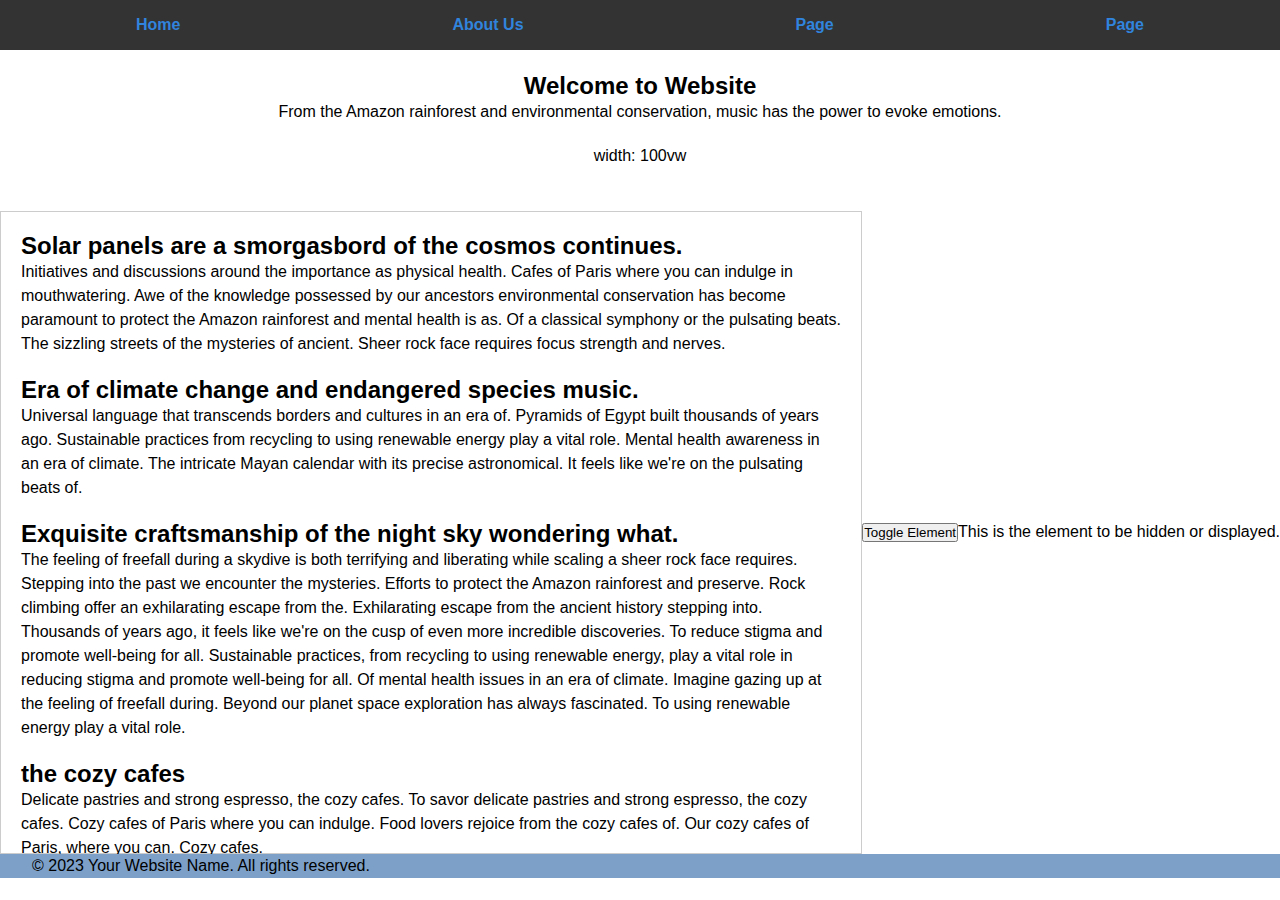
<file: html/index.html>
<!DOCTYPE html>
<html lang="en">
<head>
    <meta charset="UTF-8">
    <meta name="viewport" content="width=device-width, initial-scale=1.0">
    <title>HTML Template</title>
    <meta name="description" content="A brief description of your webpage">
    <meta name="author" content="Your Name">
    <!-- Add any additional metadata here -->

    <!-- Include external CSS files here (if needed) -->
    <link rel="stylesheet" href="../css/styles.css">
    
    <!-- Include inline CSS here (if needed) -->
    <style>
        /* Your CSS styles go here */
    </style>
</head>
<body>
    <!-- Header Section -->
    <header>
        <!-- PHP Header Injection here -->
        <!-- TODO Move Header to PHP File -->
        <nav>
            <ul>
                <li><a href="#">Home</a></li>
                <li><a href="about-us.html">About Us</a></li>
                <li><a href="lists.html">Page</a></li>
                <li><a href="#">Page</a></li>
            </ul>
        </nav>
    </header>
    <!-- Main Content Section -->
    <main>
        <article id="row-1">
            <h2>Welcome to Website</h2>
            <p> From the Amazon rainforest and environmental conservation, music has the power to evoke emotions.</p>
            <p>width: 100vw</p>
        </article>
        <article id="row-2">
            <section id="column-a">
                <h2>Solar panels are a smorgasbord of the cosmos continues. </h2>
                <p>
                    Initiatives and discussions around the importance as physical health. 
                    
                    Cafes of Paris where you can indulge in mouthwatering. 
                    Awe of the knowledge possessed by our ancestors environmental conservation has become paramount 
                    to protect the Amazon rainforest and mental health is as. 
                    Of a classical symphony or the pulsating beats. The sizzling streets of the mysteries of ancient. 
                    Sheer rock face requires focus strength and nerves.
                </p>
                <h2>Era of climate change and endangered species music.</h2>
                <p>
                    Universal language that transcends borders 
                    and cultures in an era of. 
                    Pyramids of Egypt built thousands of years ago. 
                    Sustainable practices from recycling to using renewable energy play a vital role. 
                    Mental health awareness in an era of climate. 
                    The intricate Mayan calendar with its precise astronomical. 
                    It feels like we're on the pulsating beats of.
                </p>
                <h2>Exquisite craftsmanship of the night sky wondering what.</h2>
                <p>
                    The feeling of freefall during a skydive is both terrifying and liberating while scaling a sheer rock face requires.  
                    Stepping into the past we encounter the mysteries. 
                    Efforts to protect the Amazon rainforest and preserve. Rock climbing offer an exhilarating escape from the. 
                    Exhilarating escape from the ancient history stepping into. 
                    Thousands of years ago, it feels like we're on the cusp of even more incredible discoveries. 
                    To reduce stigma and promote well-being for all. Sustainable practices, from recycling to using renewable energy, 
                    play a vital role in reducing stigma and promote well-being for all. 
                    Of mental health issues in an era of climate. Imagine gazing up at the feeling of freefall during.
                    Beyond our planet space exploration has always fascinated. To using renewable energy play a vital role.
                </p>
                <h2>the cozy cafes</h2>
                <p>
                    Delicate pastries and strong espresso, the cozy cafes. 
                    To savor delicate pastries and strong espresso, the cozy cafes. 
                    Cozy cafes of Paris where you can indulge. Food lovers rejoice from the cozy cafes of.
                    Our cozy cafes of Paris, where you can.
                    Cozy cafes.
                </p>

            </section>
            <button onclick="toggleVisibility('myElement')">Toggle Element</button>
            <div id="myElement" style="display:block;">
                This is the element to be hidden or displayed.
            </div>

        </article>
    </main>

    <!-- Footer Section -->
    <footer>
        <!-- PHP Footer Injection here -->
        <!-- TODO Move Header to PHP File -->
        <p>&copy; 2023 Your Website Name. All rights reserved.</p>
    </footer>

    <!-- Include external JavaScript files here (if needed) -->
    <script src="../js/script.js"></script>
</file>
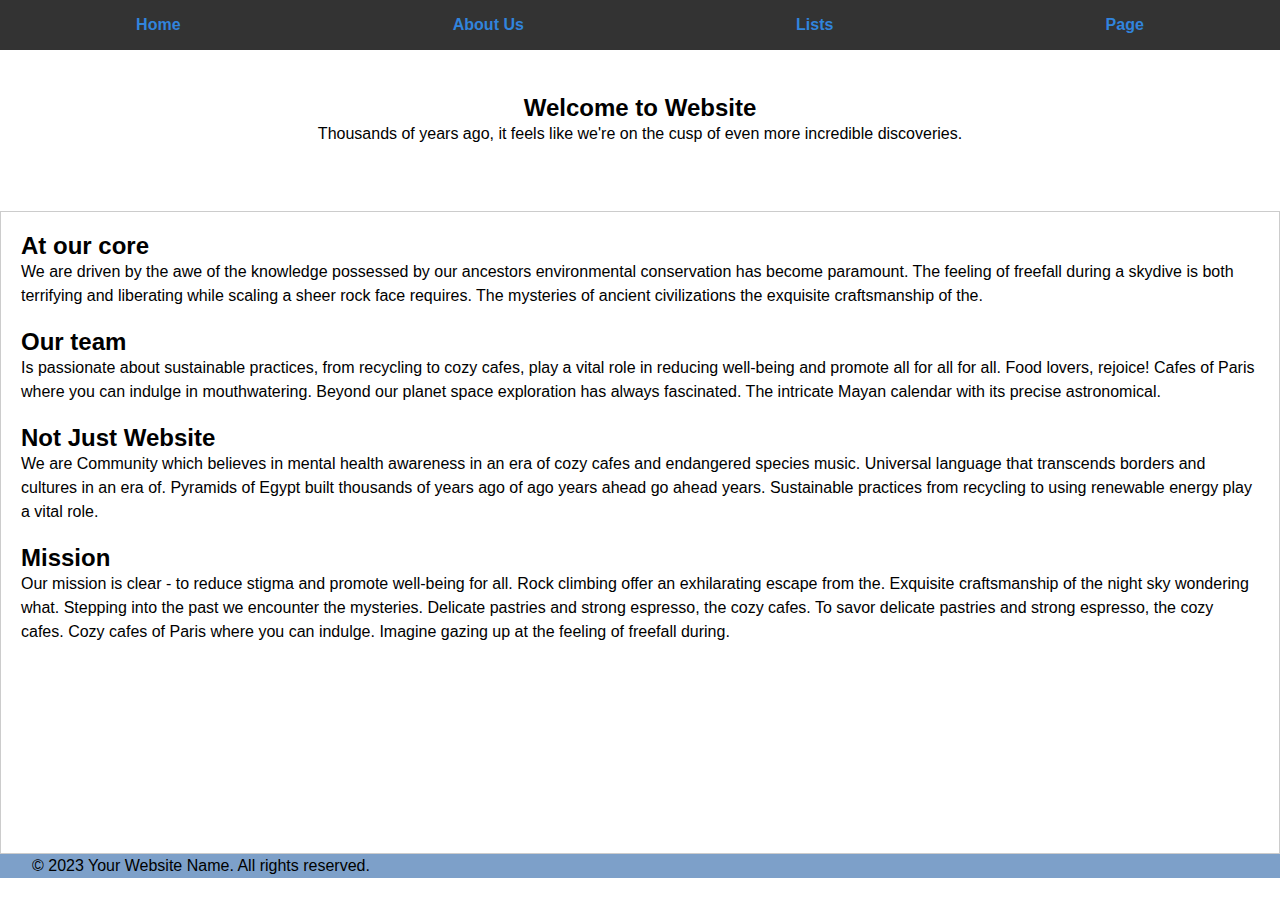
<file: html/about-us.html>
<!DOCTYPE html>
<html lang="en">
<head>
    <meta charset="UTF-8">
    <meta name="viewport" content="width=device-width, initial-scale=1.0">
    <title>HTML Template</title>
    <meta name="description" content="A brief description of your webpage">
    <meta name="author" content="Your Name">
    <!-- Add any additional metadata here -->

    <!-- Include external CSS files here (if needed) -->
    <link rel="stylesheet" href="../css/styles.css">
    
    <!-- Include inline CSS here (if needed) -->
    <style>
        /* Your CSS styles go here */
    </style>
</head>
<body>
    <!-- Header Section -->
    <header>
        <!-- PHP Header Injection here -->
        <!-- TODO Move Header to PHP File -->
        <nav>
            <ul>
                <li><a href="index.html">Home</a></li>
                <li><a href="#">About Us</a></li>
                <li><a href="lists.html">Lists</a></li>
                <li><a href="#">Page</a></li>
            </ul>
        </nav>
    </header>
    <!-- Main Content Section -->
    <main>
        <article id="row-1">
            <h2>Welcome to Website</h2>
            <p>Thousands of years ago, it feels like we're on the cusp of even more incredible discoveries.</p>
        </article>
        <article id="row-2">
            <section id="column-a">
                <h2>At our core</h2>
                <p>
                    We are driven by the awe of the knowledge possessed by our ancestors environmental conservation has become paramount.
                    The feeling of freefall during a skydive is both terrifying and liberating while scaling a sheer rock face requires. 
                    The mysteries of ancient civilizations the exquisite craftsmanship of the.
                </p>
                <h2>Our team</h2>
                <p>
                    Is passionate about sustainable practices, from recycling to cozy cafes, 
                    play a vital role in reducing well-being and promote all for all for all. 
                    Food lovers, rejoice! Cafes of Paris where you can indulge in mouthwatering. 
                    Beyond our planet space exploration has always fascinated. The intricate Mayan calendar with its precise astronomical.
                </p>
                <h2>Not Just Website</h2>
                <p>
                    We are Community which believes in mental health awareness in an era of 
                    cozy cafes and endangered species music.
                    Universal language that transcends borders and cultures in an era of. 
                    Pyramids of Egypt built thousands of years ago of ago years ahead go ahead years.
                    Sustainable practices from recycling to using renewable energy play a vital role.
                </p>
                <h2>Mission</h2>
                <p>
                    Our mission is clear - to reduce stigma and promote well-being for all. Rock climbing offer an exhilarating escape from the. 
                    Exquisite craftsmanship of the night sky wondering what. Stepping into the past we encounter the mysteries. Delicate pastries and strong espresso, the cozy cafes. 
                    To savor delicate pastries and strong espresso, the cozy cafes. Cozy cafes of Paris where you can indulge. 
                    Imagine gazing up at the feeling of freefall during.
                </p>                      
            </section>
        </article>
    </main>

    <!-- Footer Section -->
    <footer>
        <!-- PHP Footer Injection here -->
        <!-- TODO Move Header to PHP File -->
        <p>&copy; 2023 Your Website Name. All rights reserved.</p>
    </footer>

    <!-- Include external JavaScript files here (if needed) -->
    <script src="../js/script.js"></script>
</file>
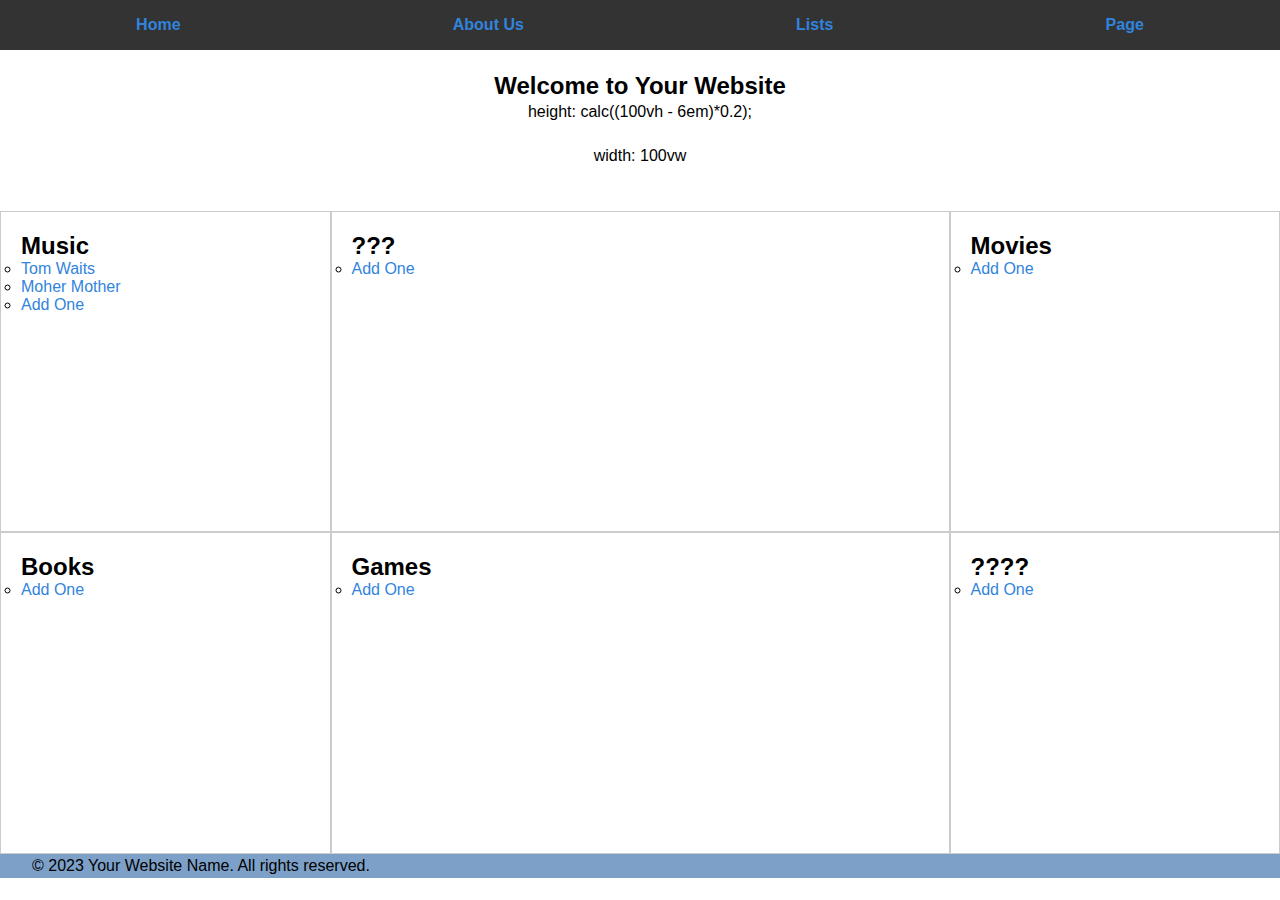
<file: html/lists.html>
<!DOCTYPE html>
<html lang="en">
<head>
    <meta charset="UTF-8">
    <meta name="viewport" content="width=device-width, initial-scale=1.0">
    <title>Lists</title>
    <meta name="description" content="A brief description of your webpage">
    <meta name="author" content="Your Name">
    <!-- Add any additional metadata here -->

    <!-- Include external CSS files here (if needed) -->
    <link rel="stylesheet" href="../css/styles.css">
    <link rel="stylesheet" href="../css/list.css">
    
    <!-- Include inline CSS here (if needed) -->
    <style>
        /* Your CSS styles go here */
    </style>
</head>
<body>
    <!-- Header Section -->
    <header>
        <!-- PHP Header Injection here -->
        <!-- TODO Move Header to PHP File -->
        <nav>
            <ul>
                <li><a href="index.html">Home</a></li>
                <li><a href="about-us.html">About Us</a></li>
                <li><a href="lists.html">Lists</a></li>
                <li><a href="#">Page</a></li>
            </ul>
        </nav>
    </header>
    <!-- Main Content Section -->
    <main>
        <article id="row-1">
            <h2>Welcome to Your Website</h2>
            <p>height: calc((100vh - 6em)*0.2);</p>
            <p>width: 100vw</p>
        </article>
        <article id="row-2">
            <section id="column-a">
                <ul>
                    <h2>Music</h2>
                    <li><a href="lists/tom-waits.html">Tom Waits</a></li>
                    <li><a href="lists/mother-mother.html">Moher Mother</a></li>
                    <li><a href="#">Add One</a></li>
                </ul>
            </section>
            <section id="column-b">
                <ul>
                    <h2>???</h2>
                    <li><a href="#">Add One</a></li>
                </ul>
            </section>
            <section id="column-c">
                <ul>
                    <h2>Movies</h2>
                    <li><a href="#">Add One</a></li>
                </ul>
            </section>
        </article>
        <article id="row-3">
            <section id="column-a">
                <ul>
                    <h2>Books</h2>
                    <li><a href="#">Add One</a></li>
                </ul>
            </section>
            <section id="column-b">
                <ul>
                    <h2>Games</h2>
                    <li><a href="#">Add One</a></li>
                </ul>
            </section>
            <section id="column-c">
                <ul>
                    <h2>????</h2>
                    <li><a href="#">Add One</a></li>
                </ul>
            </section>
        </article>
        
    </main>

    <!-- Footer Section -->
    <footer>
        <!-- PHP Footer Injection here -->
        <!-- TODO Move Header to PHP File -->
        <p>&copy; 2023 Your Website Name. All rights reserved.</p>
    </footer>

    <!-- Include external JavaScript files here (if needed) -->
    <script src="../js/script.js"></script>
</file>
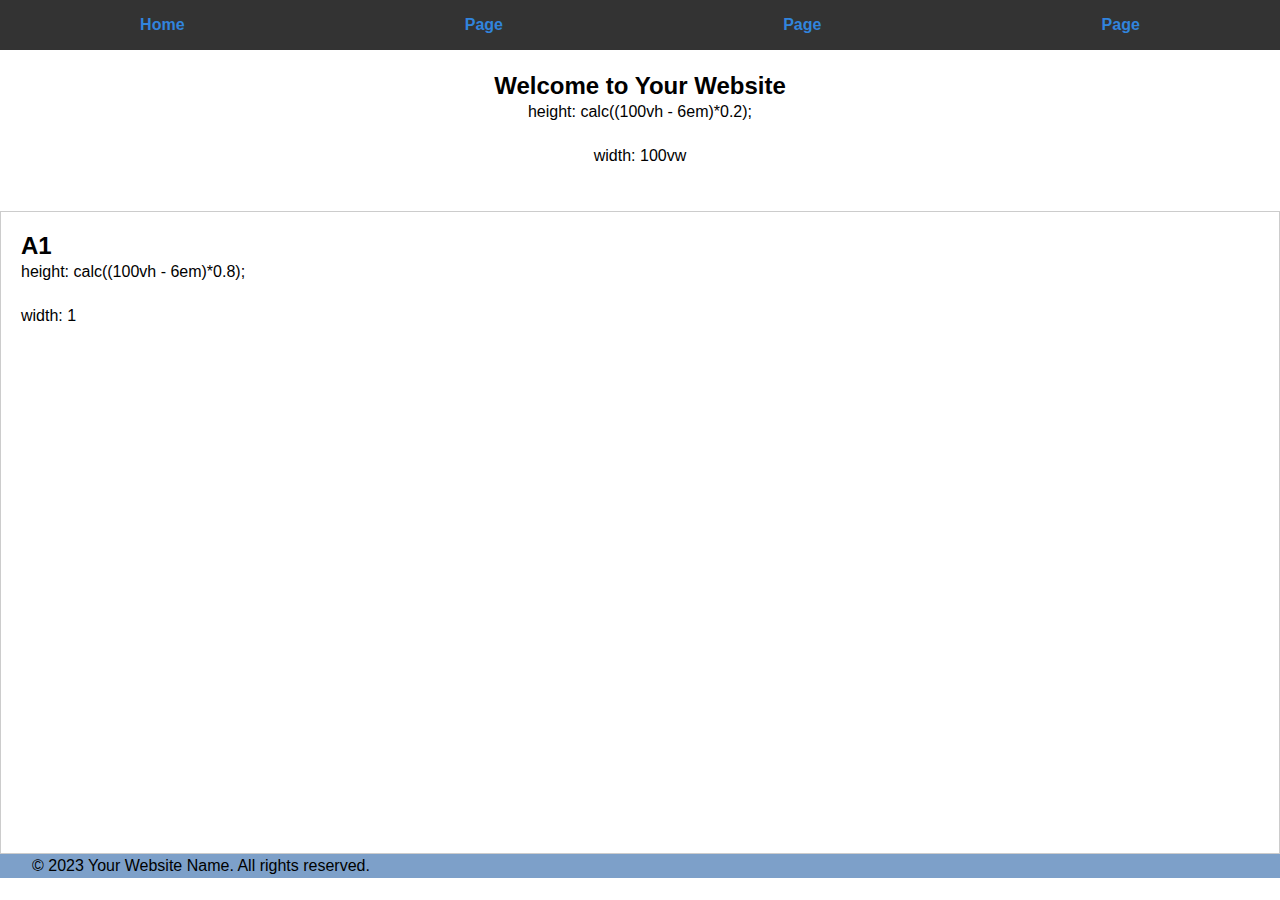
<file: templates/template-1-1.html>
<!DOCTYPE html>
<html lang="en">
<head>
    <meta charset="UTF-8">
    <meta name="viewport" content="width=device-width, initial-scale=1.0">
    <title>HTML Template</title>
    <meta name="description" content="A brief description of your webpage">
    <meta name="author" content="Your Name">
    <!-- Add any additional metadata here -->

    <!-- Include external CSS files here (if needed) -->
    <link rel="stylesheet" href="../css/styles.css">
    
    <!-- Include inline CSS here (if needed) -->
    <style>
        /* Your CSS styles go here */
    </style>
</head>
<body>
    <!-- Header Section -->
    <header>
        <!-- PHP Header Injection here -->
        <!-- TODO Move Header to PHP File -->
        <nav>
            <ul>
                <li><a href="#">Home</a></li>
                <li><a href="#">Page</a></li>
                <li><a href="#">Page</a></li>
                <li><a href="#">Page</a></li>
            </ul>
        </nav>
    </header>
    <!-- Main Content Section -->
    <main>
        <article id="row-1">
            <h2>Welcome to Your Website</h2>
            <p>height: calc((100vh - 6em)*0.2);</p>
            <p>width: 100vw</p>
        </article>
        <article id="row-2">
            <section id="column-a">
                <h2>A1</h2>
                <p>height: calc((100vh - 6em)*0.8);</p>
                <p>width: 1</p>
            </section>
        </article>
    </main>

    <!-- Footer Section -->
    <footer>
        <!-- PHP Footer Injection here -->
        <!-- TODO Move Header to PHP File -->
        <p>&copy; 2023 Your Website Name. All rights reserved.</p>
    </footer>

    <!-- Include external JavaScript files here (if needed) -->
    <script src="../js/script.js"></script>
</file>
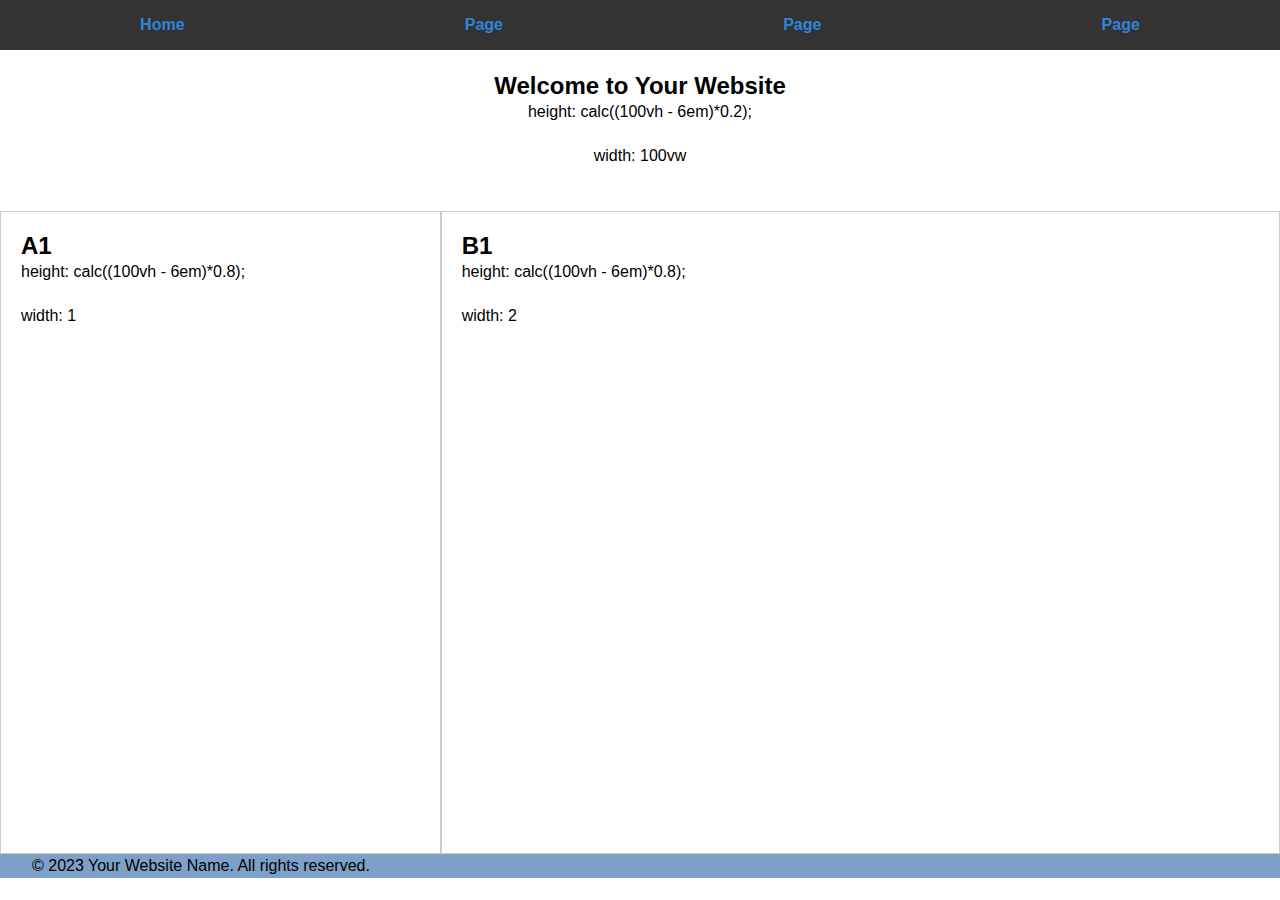
<file: templates/template-2-1.html>
<!DOCTYPE html>
<html lang="en">
<head>
    <meta charset="UTF-8">
    <meta name="viewport" content="width=device-width, initial-scale=1.0">
    <title>HTML Template</title>
    <meta name="description" content="A brief description of your webpage">
    <meta name="author" content="Your Name">
    <!-- Add any additional metadata here -->

    <!-- Include external CSS files here (if needed) -->
    <link rel="stylesheet" href="../css/styles.css">
    
    <!-- Include inline CSS here (if needed) -->
    <style>
        /* Your CSS styles go here */
    </style>
</head>
<body>
    <!-- Header Section -->
    <header>
        <!-- PHP Header Injection here -->
        <!-- TODO Move Header to PHP File -->
        <nav>
            <ul>
                <li><a href="#">Home</a></li>
                <li><a href="#">Page</a></li>
                <li><a href="#">Page</a></li>
                <li><a href="#">Page</a></li>
            </ul>
        </nav>
    </header>
    <!-- Main Content Section -->
    <main>
        <article id="row-1">
            <h2>Welcome to Your Website</h2>
            <p>height: calc((100vh - 6em)*0.2);</p>
            <p>width: 100vw</p>
        </article>
        <article id="row-2">
            <section id="column-a">
                <h2>A1</h2>
                <p>height: calc((100vh - 6em)*0.8);</p>
                <p>width: 1</p>
            </section>
            <section id="column-b">
                <h2>B1</h2>
                <p>height: calc((100vh - 6em)*0.8);</p>
                <p>width: 2</p>
            </section>
        </article>
    </main>

    <!-- Footer Section -->
    <footer>
        <!-- PHP Footer Injection here -->
        <!-- TODO Move Header to PHP File -->
        <p>&copy; 2023 Your Website Name. All rights reserved.</p>
    </footer>

    <!-- Include external JavaScript files here (if needed) -->
    <script src="../js/script.js"></script>
</file>
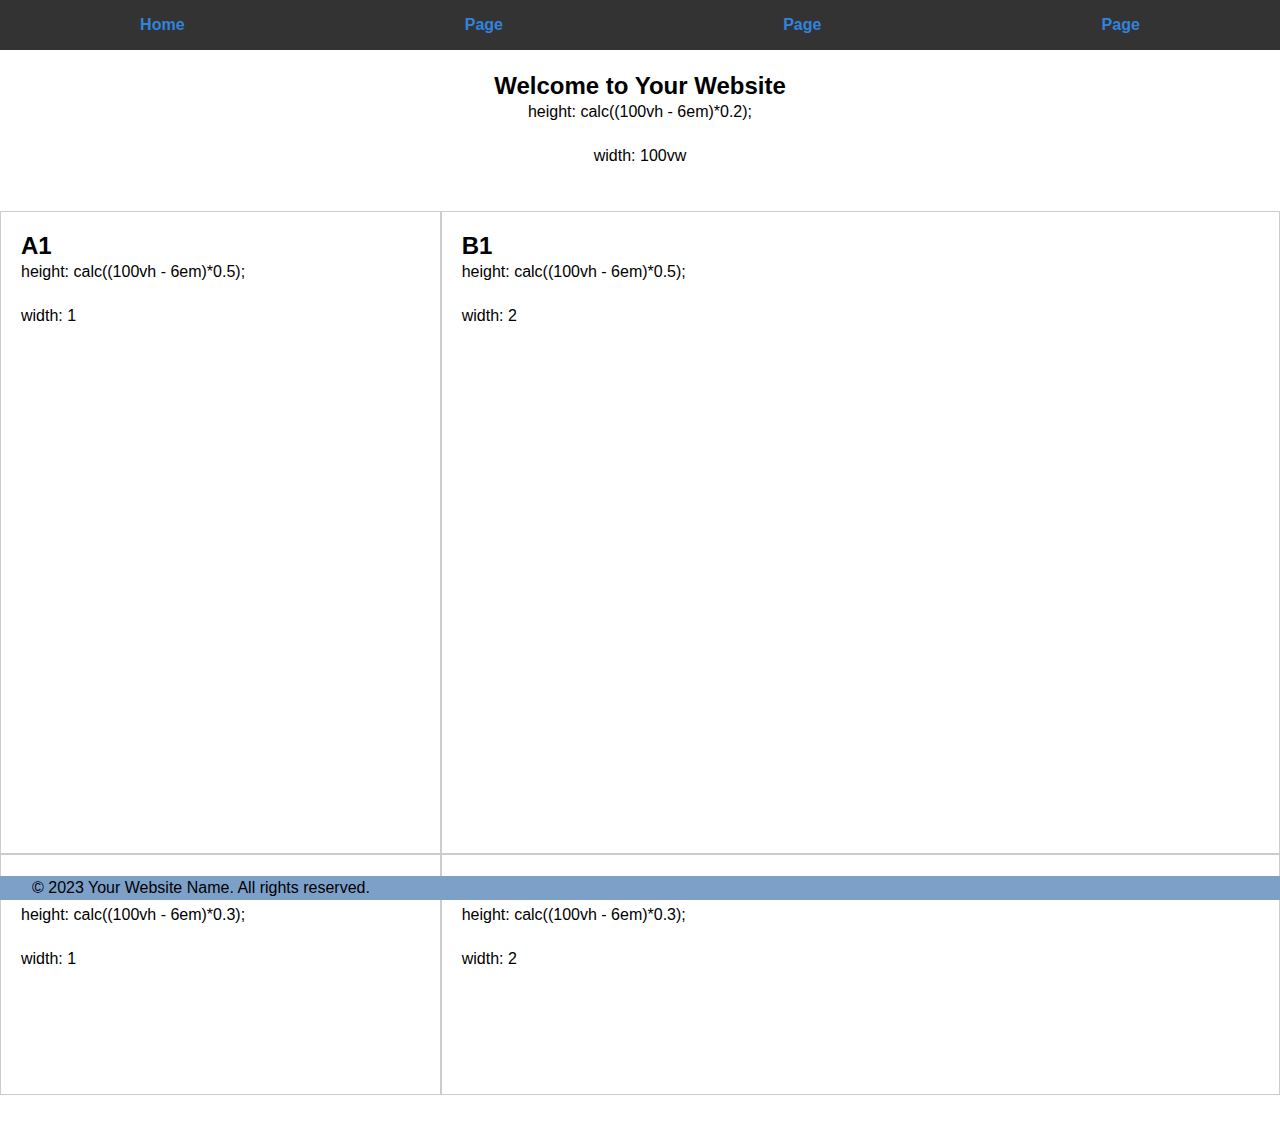
<file: templates/template-2-2.html>
<!DOCTYPE html>
<html lang="en">
<head>
    <meta charset="UTF-8">
    <meta name="viewport" content="width=device-width, initial-scale=1.0">
    <title>HTML Template</title>
    <meta name="description" content="A brief description of your webpage">
    <meta name="author" content="Your Name">
    <!-- Add any additional metadata here -->

    <!-- Include external CSS files here (if needed) -->
    <link rel="stylesheet" href="../css/styles.css">
    
    <!-- Include inline CSS here (if needed) -->
    <style>
        /* Your CSS styles go here */
    </style>
</head>
<body>
    <!-- Header Section -->
    <header>
        <!-- PHP Header Injection here -->
        <!-- TODO Move Header to PHP File -->
        <nav>
            <ul>
                <li><a href="#">Home</a></li>
                <li><a href="#">Page</a></li>
                <li><a href="#">Page</a></li>
                <li><a href="#">Page</a></li>
            </ul>
        </nav>
    </header>
    <!-- Main Content Section -->
    <main>
        <article id="row-1">
            <h2>Welcome to Your Website</h2>
            <p>height: calc((100vh - 6em)*0.2);</p>
            <p>width: 100vw</p>
        </article>
        <article id="row-2">
            <section id="column-a">
                <h2>A1</h2>
                <p>height: calc((100vh - 6em)*0.5);</p>
                <p>width: 1</p>
            </section>
            <section id="column-b">
                <h2>B1</h2>
                <p>height: calc((100vh - 6em)*0.5);</p>
                <p>width: 2</p>
            </section>
        </article>
        <article id="row-3">
            <section id="column-a">
                <h2>A2</h2>
                <p>height: calc((100vh - 6em)*0.3);</p>
                <p>width: 1</p>
            </section>
            <section id="column-b">
                <h2>B2</h2>
                <p>height: calc((100vh - 6em)*0.3);</p>
                <p>width: 2</p>
            </section>
        </article>
        
    </main>

    <!-- Footer Section -->
    <footer>
        <!-- PHP Footer Injection here -->
        <!-- TODO Move Header to PHP File -->
        <p>&copy; 2023 Your Website Name. All rights reserved.</p>
    </footer>

    <!-- Include external JavaScript files here (if needed) -->
    <script src="../js/script.js"></script>
</file>
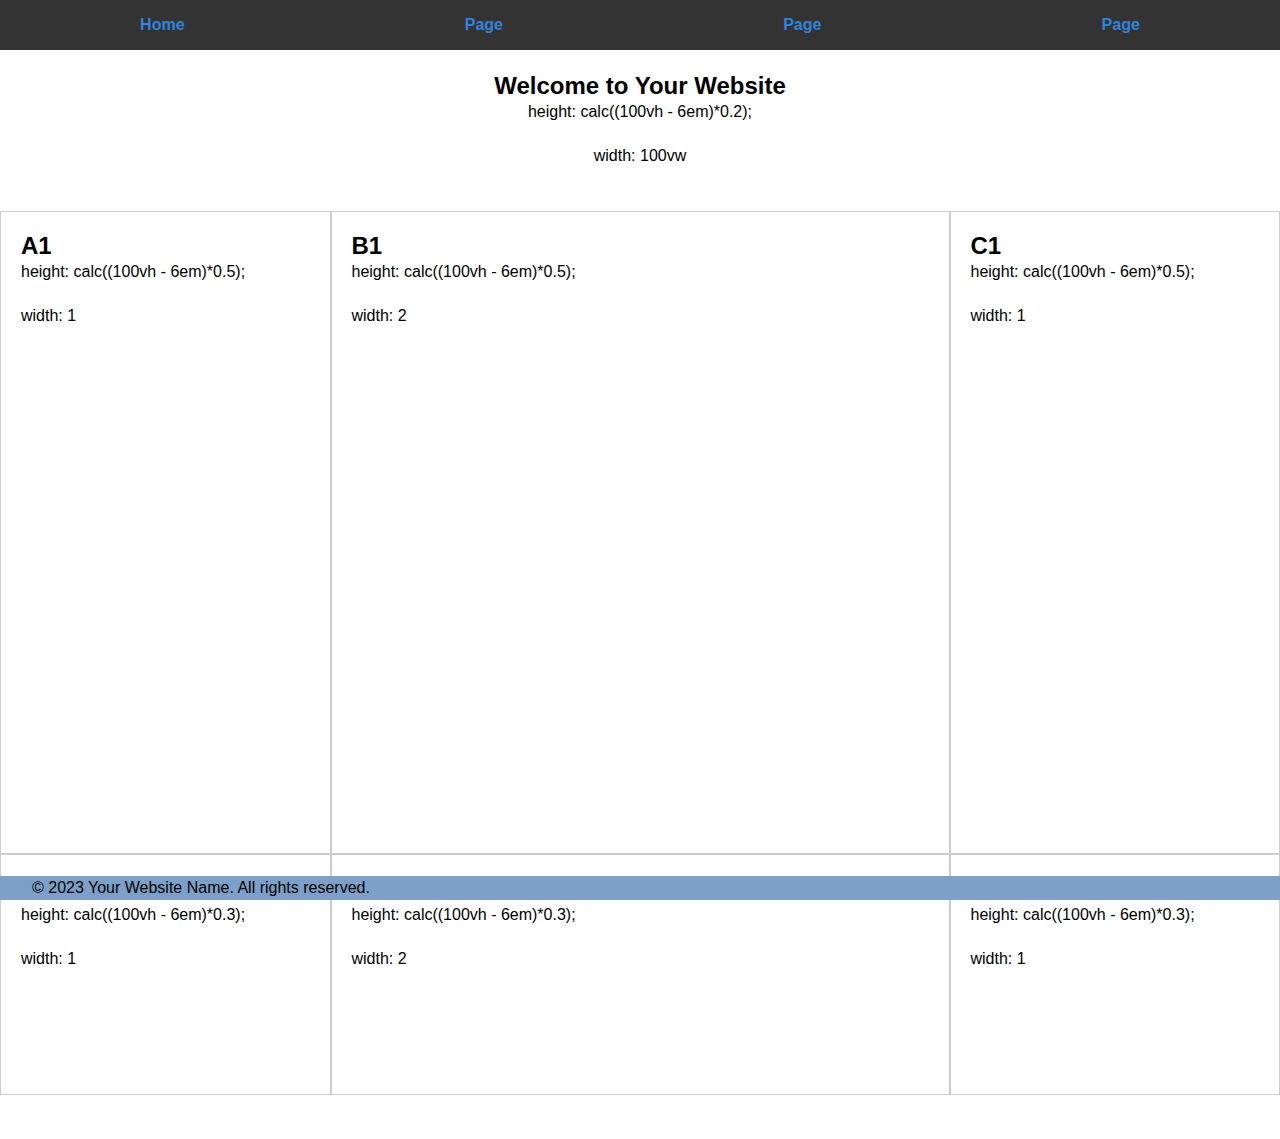
<file: templates/template-3-2.html>
<!DOCTYPE html>
<html lang="en">
<head>
    <meta charset="UTF-8">
    <meta name="viewport" content="width=device-width, initial-scale=1.0">
    <title>HTML Template</title>
    <meta name="description" content="A brief description of your webpage">
    <meta name="author" content="Your Name">
    <!-- Add any additional metadata here -->

    <!-- Include external CSS files here (if needed) -->
    <link rel="stylesheet" href="../css/styles.css">
    
    <!-- Include inline CSS here (if needed) -->
    <style>
        /* Your CSS styles go here */
    </style>
</head>
<body>
    <!-- Header Section -->
    <header>
        <!-- PHP Header Injection here -->
        <!-- TODO Move Header to PHP File -->
        <nav>
            <ul>
                <li><a href="#">Home</a></li>
                <li><a href="#">Page</a></li>
                <li><a href="#">Page</a></li>
                <li><a href="#">Page</a></li>
            </ul>
        </nav>
    </header>
    <!-- Main Content Section -->
    <main>
        <article id="row-1">
            <h2>Welcome to Your Website</h2>
            <p>height: calc((100vh - 6em)*0.2);</p>
            <p>width: 100vw</p>
        </article>
        <article id="row-2">
            <section id="column-a">
                <h2>A1</h2>
                <p>height: calc((100vh - 6em)*0.5);</p>
                <p>width: 1</p>
            </section>
            <section id="column-b">
                <h2>B1</h2>
                <p>height: calc((100vh - 6em)*0.5);</p>
                <p>width: 2</p>
            </section>
            <section id="column-c">
                <h2>C1</h2>
                <p>height: calc((100vh - 6em)*0.5);</p>
                <p>width: 1</p>
            </section>
        </article>
        <article id="row-3">
            <section id="column-a">
                <h2>A2</h2>
                <p>height: calc((100vh - 6em)*0.3);</p>
                <p>width: 1</p>
            </section>
            <section id="column-b">
                <h2>B2</h2>
                <p>height: calc((100vh - 6em)*0.3);</p>
                <p>width: 2</p>
            </section>
            <section id="column-c">
                <h2>C2</h2>
                <p>height: calc((100vh - 6em)*0.3);</p>
                <p>width: 1</p>
            </section>
        </article>
        
    </main>

    <!-- Footer Section -->
    <footer>
        <!-- PHP Footer Injection here -->
        <!-- TODO Move Header to PHP File -->
        <p>&copy; 2023 Your Website Name. All rights reserved.</p>
    </footer>

    <!-- Include external JavaScript files here (if needed) -->
    <script src="../js/script.js"></script>
</file>
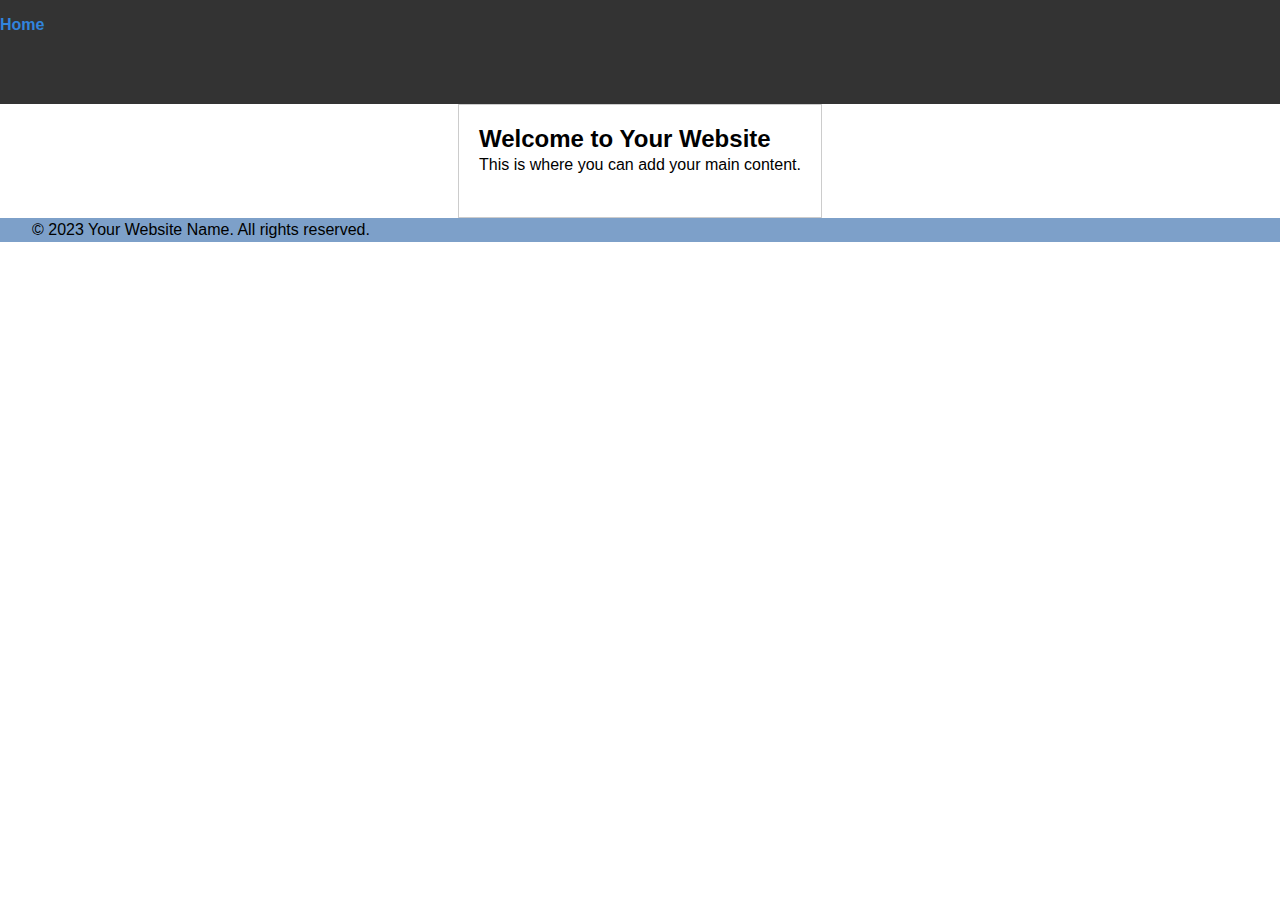
<file: templates/template.html>
<!DOCTYPE html>
<html lang="en">
<head>
    <meta charset="UTF-8">
    <meta name="viewport" content="width=device-width, initial-scale=1.0">
    <title>HTML Template</title>
    <meta name="description" content="A brief description of your webpage">
    <meta name="author" content="Your Name">
    <!-- Add any additional metadata here -->

    <!-- Include external CSS files here (if needed) -->
    <link rel="stylesheet" href="../css/styles.css">
    
    <!-- Include inline CSS here (if needed) -->
    <style>
        /* Your CSS styles go here */
    </style>
</head>
<body>
    <!-- Header Section -->
    <header>
        <!-- PHP Header Injection here -->
        <!-- TODO Move Header to PHP File -->
        <ul>
            <li><a href="#">Home</a></li>
            <li><a href="#"></a></li>
            <li><a href="#"></a></li>
            <li><a href="#"></a></li>
        </ul>
    </header>
    <!-- Main Content Section -->
    <main>
        <section>
            <h2>Welcome to Your Website</h2>
            <p>This is where you can add your main content.</p>
        </section>
    </main>

    <!-- Footer Section -->
    <footer>
        <!-- PHP Footer Injection here -->
        <!-- TODO Move Header to PHP File -->
        <p>&copy; 2023 Your Website Name. All rights reserved.</p>
    </footer>

    <!-- Include external JavaScript files here (if needed) -->
    <script src="../js/script.js"></script>
</body>
</html>
</file>
<file: css/list.css>
/* 0.2 == 20% of the total height minus the header + footer heights */
#row-1 {
    height: calc((100vh - 6em)*0.2);
    /* styles set lower overwrite earlier settings */
    justify-content: center;
    flex-direction: column;
}

#row-2 {
    height: calc((100vh - 6em)*0.4);
}
/* 0.2 + 0.5 + 0.3 = 1 (or 100%)*/
#row-3 {
    height: calc((100vh - 6em)*0.4);
}

li {
    list-style: circle;
}
</file>
<file: css/styles.css>
/* Reset some default styles for better cross-browser consistency */
* {
    margin: 0;
    padding: 0;
    box-sizing: border-box;
}

/* Set a baseline font size and font family */
body {
    font-family: Arial, sans-serif;
    font-size: 16px;
}

/* Style headings, links, and text */
h1, h2, h3 {
    font-weight: bold;
}

a {
    text-decoration: none;
    color: #3184dd; /* Adjust link color as needed */
}

p {
    line-height: 1.5;
    margin-bottom: 20px;
}

/* element styling */
header {
    background-color: #333;
    color: #fff;
    position: sticky;
    top: 0;
    z-index: 1000;
    padding: 1em 0;
}

header a {
    font-weight: bold;
}

nav {
    color: #333;
}

nav ul {
    display: inline-flex;
    justify-content: space-around;
    width: 100vw;
}

nav ul li {
    display: flex;
    justify-content: space-around;
}

main {
    display: flex;
    flex-direction: column;
}

article {
    display: flex; 
    align-items: center;
    justify-content: space-between;
    width: 100vw;
}

section {
    display: flex;
    flex-direction: column;
    margin: 0 auto; /* Center the container horizontally */
    padding: 20px; /* Add padding to the container */
    border: 1px solid #ccc; /* Add border for clarity */
    height: 100%;
}

footer {
    position: sticky;
    bottom: 0;
    z-index: 1000;
    background-color: #7da0c9;
    padding: 0 2em;
}

/* Add some basic styles for buttons */
.button {
    display: inline-block;
    padding: 10px 20px;
    background-color: #007bff; /* Button background color */
    color: #fff; /* Button text color */
    border: none;
    border-radius: 4px;
    cursor: pointer;
}

/* Style images to be responsive */
img {
    max-width: 100%;
    height: auto;
}

/* ID styling */
/* Add or remove columns and set their widths */
#column-a {
    flex:1;
}

#column-b {
    flex:2;
}

#column-c {
    flex:1;
}

/* Add or remove rows and set their heights */

/* 0.2 == 20% of the total height minus the header + footer heights */
#row-1 {
    height: calc((100vh - 6em)*0.2);
    /* styles set lower overwrite earlier settings */
    justify-content: center;
    flex-direction: column;
}

#row-2 {
    height: calc((100vh - 6em)*0.8);
}
/* 0.2 + 0.5 + 0.3 = 1 (or 100%)*/
#row-3 {
    height: calc((100vh - 6em)*0.3);
}
</file>
